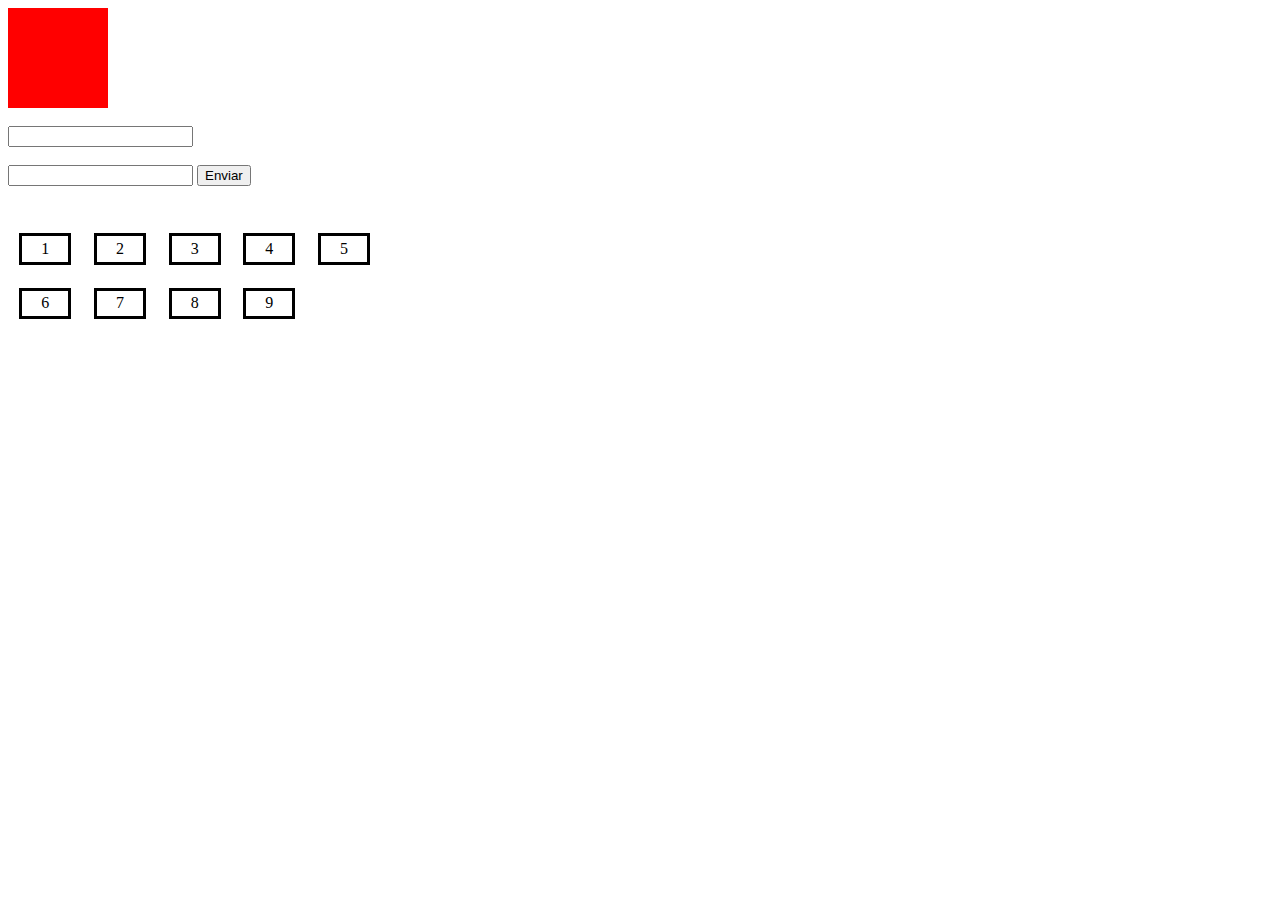
<file: Js avanzado/Ejercicio basico 1/index.html>
<!DOCTYPE html>
<html lang="en">

<head>
    <meta charset="UTF-8">
    <meta name="viewport" content="width=device-width, initial-scale=1.0">
    <title>Ejercicio1</title>
    <link rel="stylesheet" href="styles.css">
</head>

<body>
    <div id="box" class="rojo"></div>
    <br>
    <input id="text" type="text">
    <br>
    <br>
    <form action="">
        <input type="text" id="input">
        <button type="button" id="boton">Enviar</button>
    </form>
    <br>
    <br>
    <div id="gallery" class="gallery">
        <div class="gallery__item">1</div>
        <div class="gallery__item">2</div>
        <div class="gallery__item">3</div>
        <div class="gallery__item">4</div>
        <div class="gallery__item">5</div>
        <div class="gallery__item">6</div>
        <div class="gallery__item">7</div>
        <div class="gallery__item">8</div>
        <div class="gallery__item">9</div>
    </div>
</body>
<script src="scripts.js"></script>

</html>
</file>
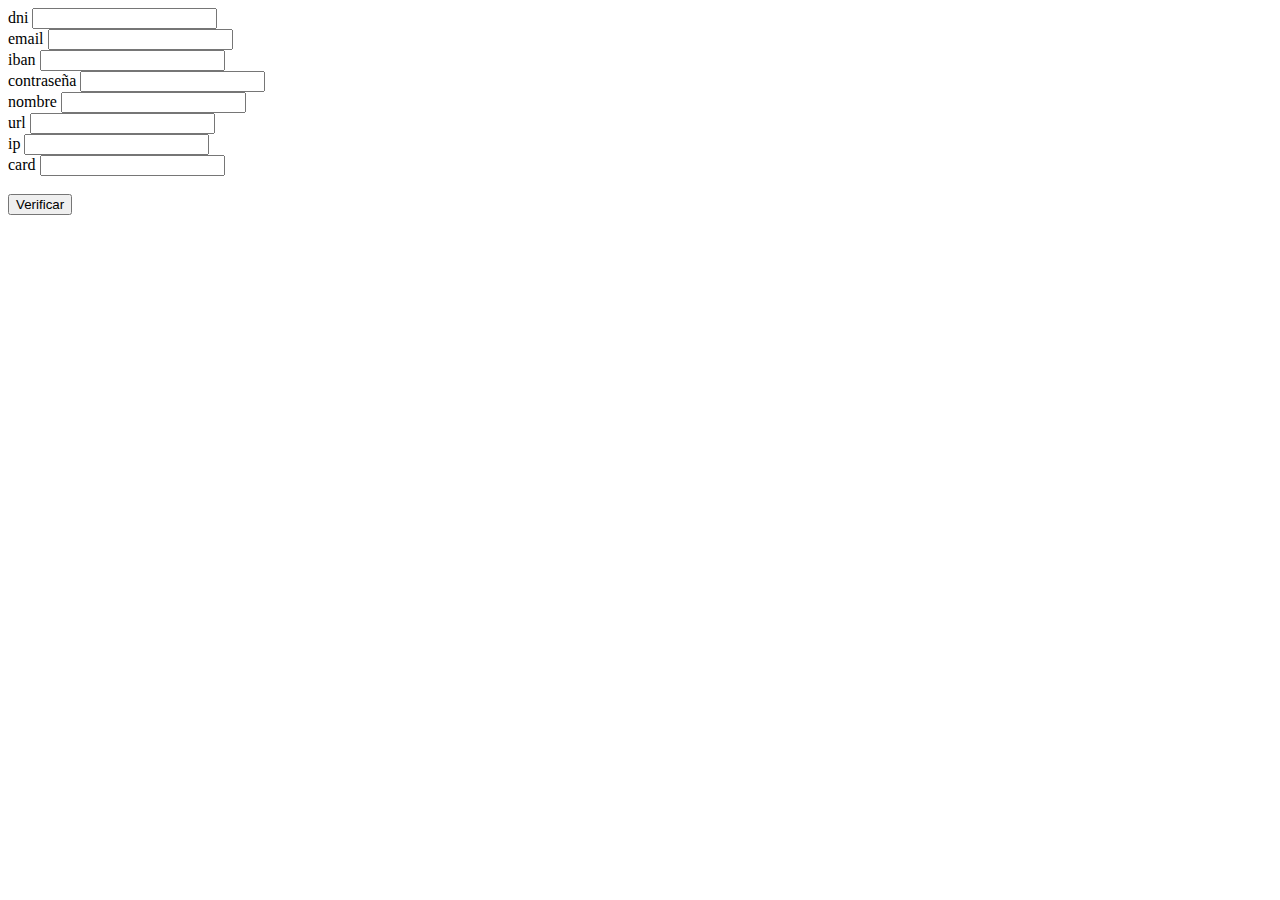
<file: Js avanzado/FormValidate/index.html>
<!DOCTYPE html>
<html lang="en">

<head>
    <meta charset="UTF-8">
    <meta name="viewport" content="width=device-width, initial-scale=1.0">
    <title>Document</title>
</head>

<body>

    <form action="">
        <label for="dni">dni</label>
        <input type="text" name="" id="dni"> <br>

        <label for="email">email</label>
        <input type="email" name="" id="email"> <br>

        <label for="iban">iban</label>
        <input type="text" name="" id="iban"> <br>

        <label for="contraseña">contraseña</label>
        <input type="password" name="" id="passwd"> <br>

        <label for="nombre">nombre</label>
        <input type="text" name="" id="nombre"> <br>

        <label for="url">url</label>
        <input type="url" name="" id="url"> <br>

        <label for="ip">ip</label>
        <input type="text" name="" id="ip"> <br>

        <label for="card">card</label>
        <input type="card" name="" id="card"> <br>

        <br>
        <button id="boton" type="button">Verificar</button>
    </form>

    <script src="app.js"></script>
</body>

</html>
</file>
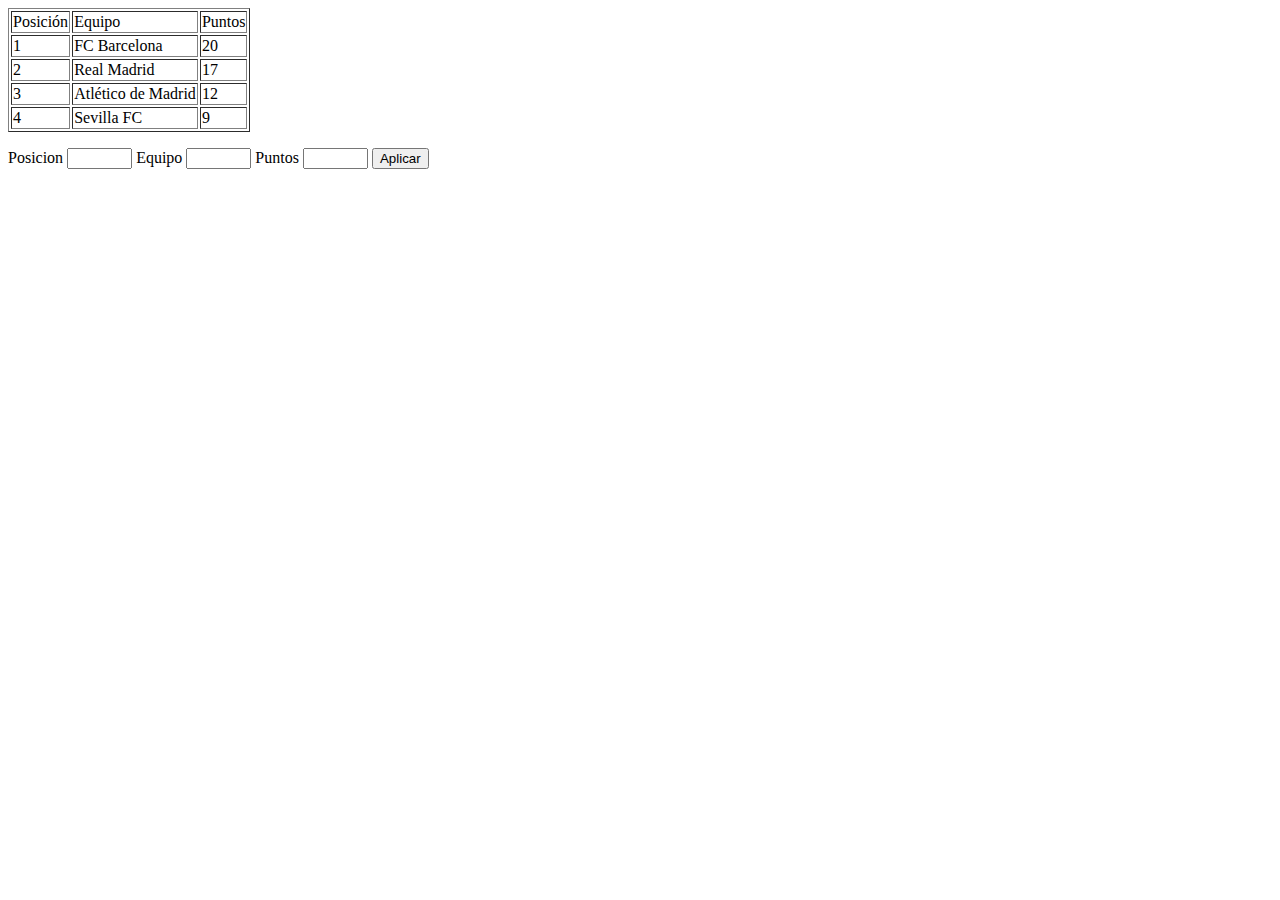
<file: Repaso inicial/Ejercicio 1/index.html>
<!DOCTYPE html>
<html lang="en">
<head>
    <meta charset="UTF-8">
    <meta name="viewport" content="width=device-width, initial-scale=1.0">
    <title>Repaso</title>
    <script src="app.js"></script>
</head>
<body>
    <table border="1" id="tabla">
        <tr>
            <td>Posición</td>
            <td>Equipo</td>
            <td>Puntos</td>
        </tr>

        <tr>
            <td>1</td>
            <td>FC Barcelona</td>
            <td>20</td>
        </tr>

        <tr>
            <td>2</td>
            <td>Real Madrid</td>
            <td>17</td>
        </tr>

        <tr>
            <td>3</td>
            <td>Atlético de Madrid</td>
            <td>12</td>
        </tr>

        <tr>
            <td>4</td>
            <td>Sevilla FC</td>
            <td>9</td>
        </tr>
    </table>

    <p>Posicion <input type="text" id="Posicion" size="5"> 
    Equipo <input type="text" id="Equipo" size="5"> 
    Puntos <input type="text" id="Puntos" size="5"> 
    <button type="submit" id="boton">Aplicar</button>
    </p>
    </body>
</html>
</file>
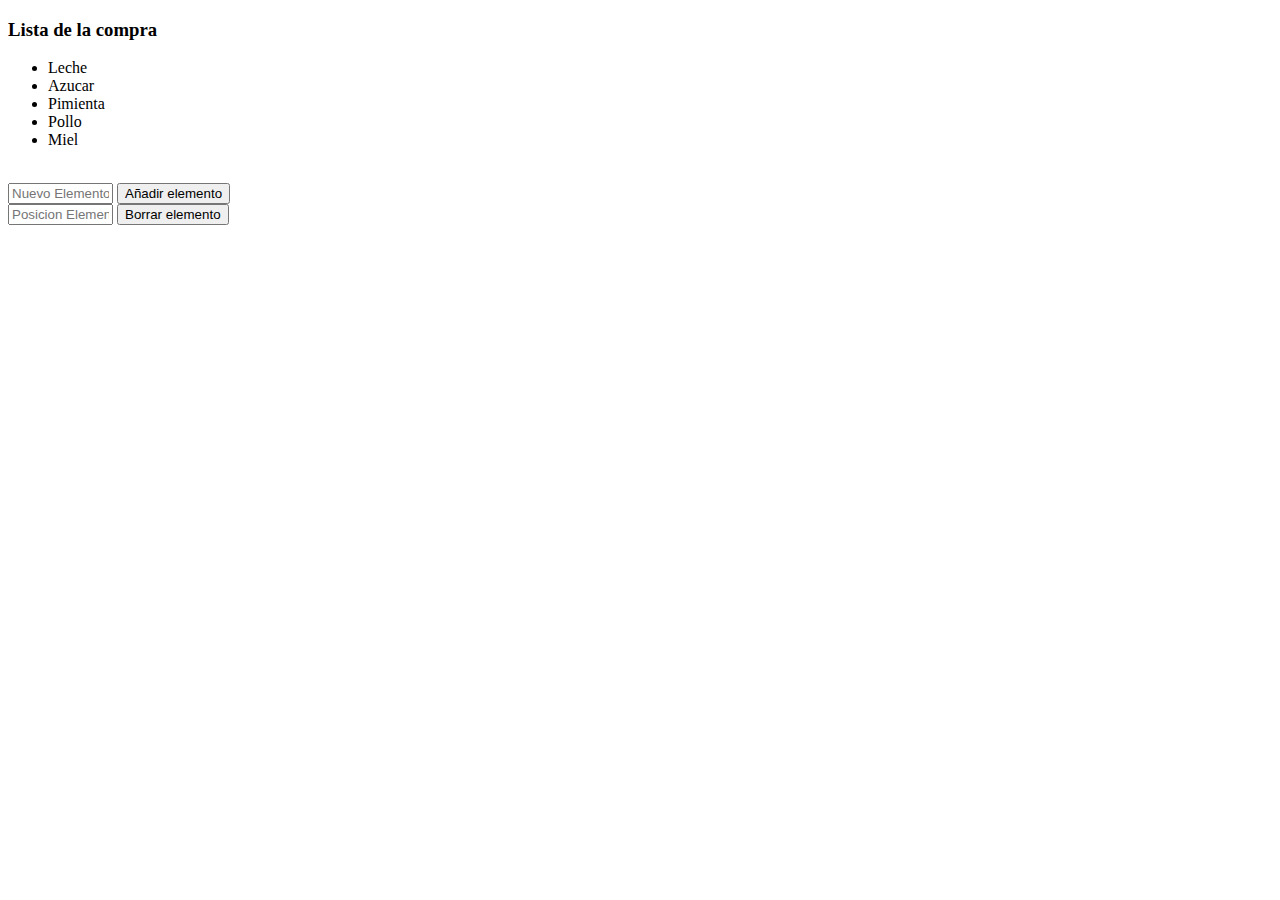
<file: Repaso inicial/Ejercicio 2/index.html>
<!DOCTYPE html>
<html lang="en">
<head>
    <meta charset="UTF-8">
    <meta name="viewport" content="width=device-width, initial-scale=1.0">
    <title>Ejercicio2</title>
    <script src="app.js"></script>
</head>
<body>
    <h3>Lista de la compra</h3>
    <ul id="lista">
        <li>Leche</li>
        <li>Azucar</li>
        <li>Pimienta</li>
        <li>Pollo</li>
        <li>Miel</li>
    </ul>
    <br>
    <input type="text"id="elemento" placeholder="Nuevo Elemento" size="10"> 
    <button type="submit" id="boton_añadir">Añadir elemento</button><br>
    <input type="text"id="posicion" placeholder="Posicion Elemento" size="10">
    <button type="submit" id="boton_borrar">Borrar elemento</button>
</body>
</html>
</file>
<file: Js avanzado/Ejercicio basico 1/styles.css>
.rojo{
    width: 100px;
    height: 100px;
    background: red;
}

.verde{
    width: 100px;
    height: 100px;
    background: green;
}

.gallery{
    width: 30%;
    height: 30%;
}

.gallery__item{
    border-style: solid;
    float: left;
    padding-left: 5%;
    padding-right: 5%;
    padding-top: 1%;
    padding-bottom: 1%;
    margin: 3%;
    -moz-user-select: none;
}

.red{
    background-color: rgba(255, 51, 51, 0.924);
}
</file>
